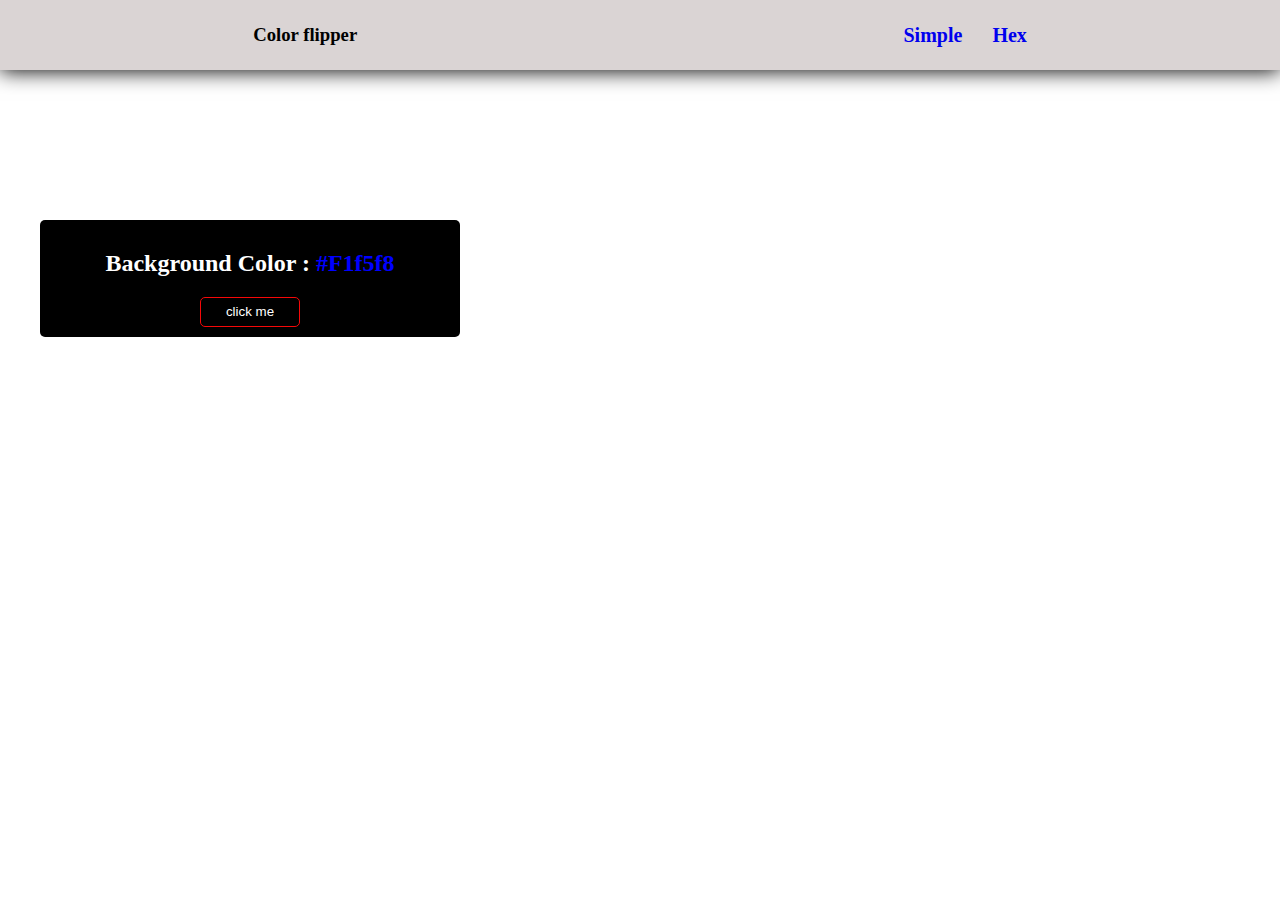
<file: color flipper/index.html>
<!DOCTYPE html>
<html lang="en">
<head>
    <meta charset="UTF-8">
    <meta http-equiv="X-UA-Compatible" content="IE=edge">
    <meta name="viewport" content="width=device-width, initial-scale=1.0">
    <title>Document</title>
</head>
<link rel="stylesheet" href="index.css">
<body>
    <nav>
        <div class="nav-center-item">
            <h3>Color flipper</h3>

            <ul class="nav-links">
                <li><a href="index.html">Simple</a></li>
                <li><a href="hex.html">Hex</a></li>
            </ul>
        </div>
    </nav>
    <main>
        <div class="container">
            <h2>Background Color : <span class="color">#F1f5f8</span></h2>
            <button class="btn btn-hero" id="btn">click me</button>
        </div>
    </main>
    <script src="index.js"></script>
</body>
</html>
</file>
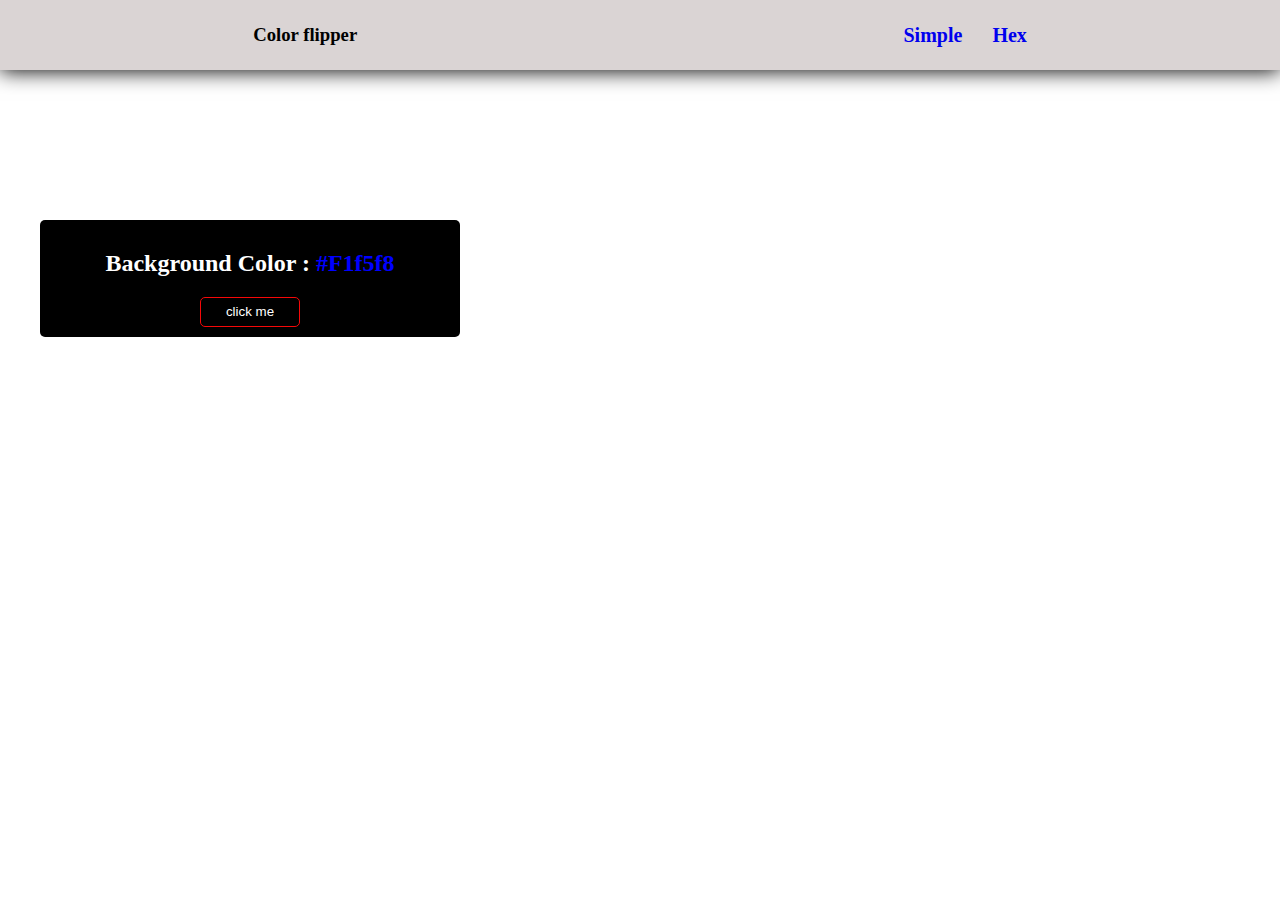
<file: color flipper/hex.html>
<!DOCTYPE html>
<html lang="en">
<head>
    <meta charset="UTF-8">
    <meta http-equiv="X-UA-Compatible" content="IE=edge">
    <meta name="viewport" content="width=device-width, initial-scale=1.0">
    <title>Document</title>
</head>
<link rel="stylesheet" href="index.css">
<body>
    <nav>
        <div class="nav-center-item">
            <h3>Color flipper</h3>

            <ul class="nav-links">
                <li><a href="index.html">Simple</a></li>
                <li><a href="hex.html">Hex</a></li>
            </ul>
        </div>
    </nav>
    <main>
        <div class="container">
            <h2>Background Color : <span class="color">#F1f5f8</span></h2>
            <button class="btn btn-hero" id="btn">click me</button>
        </div>
    </main>
    <script src="hex.js"></script>
</body>
</html>
</file>
<file: color flipper/index.css>
body{
    padding: 0;
    margin: 0;
}
.nav-center-item{
    display: flex;
    justify-content: space-around;
    align-items: center;
    height: 70px;
    background-color: rgb(218, 212, 212);
    box-shadow: 0px 1px 20px black;
}
.nav-links{
    display: flex;
    gap: 30px;
    list-style: none;
}
a{
    text-decoration: none;
    font-size: 20px;
    font-weight: 700;
}
span{
    color: blue;
}
.container{
    padding: 10px;
    border-radius: 5px;
    background-color: black;
    margin: 150px 40px ;
    width: 400px;
    text-align: center;
    color: white;
}
.btn{
    color: white;
    border-radius: 5px;
    background-color: unset;
    width: 100px;
    height: 30px;
    border: 1px solid rgb(246, 8, 8);
}
.btn:hover{
    background-color: rgb(236, 21, 21);
    
}
</file>
